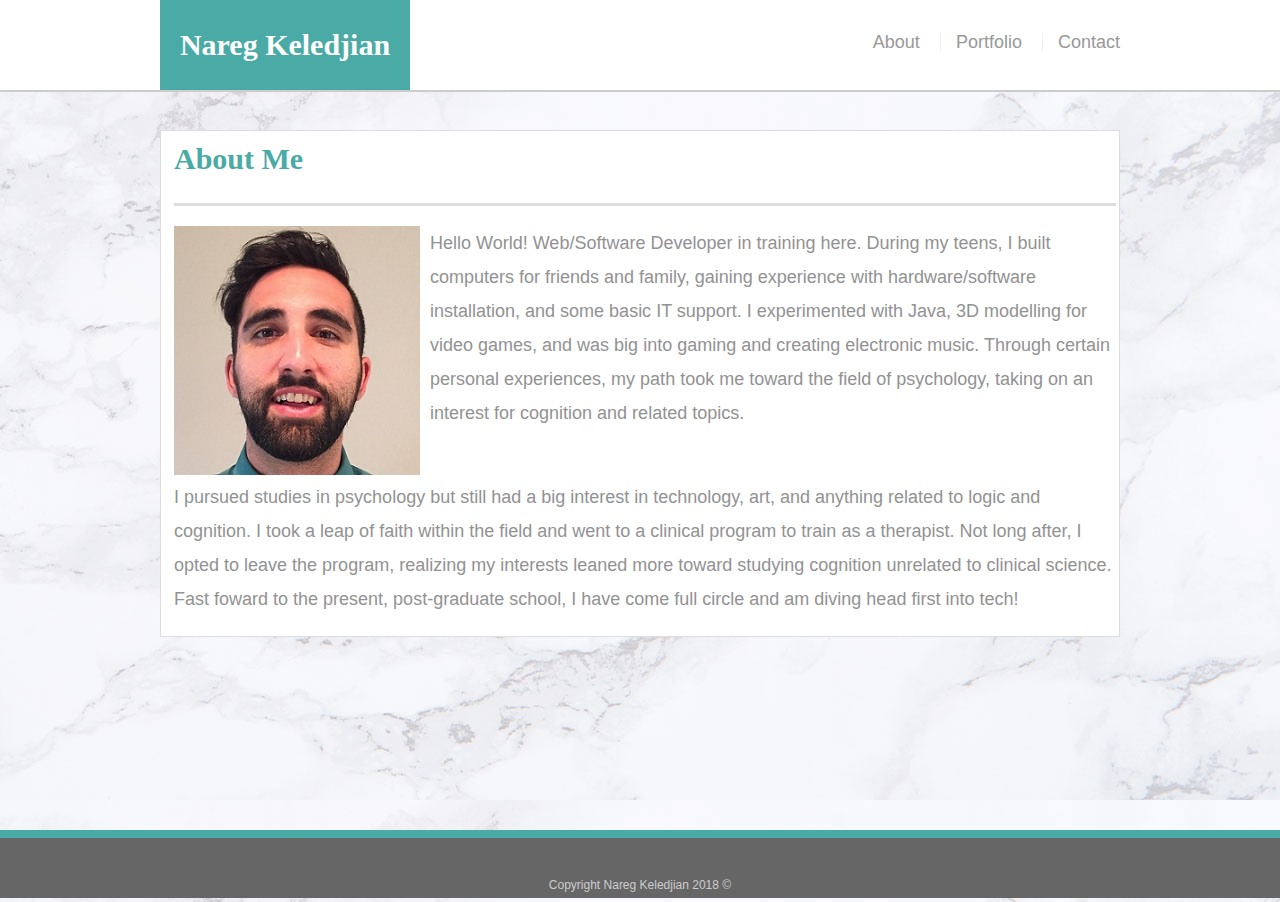
<file: index.html>
<!DOCTYPE html>
<html lang="en">
  <head>
      <meta charset="UTF-8">
      <meta name="viewport" content="width=device-width, initial-scale=1.0">
      <meta http-equiv="X-UA-Compatible" content="ie=edge">
      <link rel="stylesheet" type="text/css" href="assets/css/reset.css">
      <link rel="stylesheet" type="text/css" href="assets/css/style.css">
      <title> About | Nareg Keledjian </title>
  </head>
<body>
    <header id="masthead">
      <div class="container"> 
        <a href="index.html" id="logo">Nareg Keledjian</a>
        <nav>
          <a href="index.html">About </a>
          <a href="portfolio.html">Portfolio </a>
          <a href="contact.html">Contact</a>
        </nav>
      </div>
    </header>
<main>

  
<div id="main-container" class="container"><!--Container for page-->
    <section class="main-section"><!--Holds page content-->
      <h1>About Me</h1>
        <div class="flex-img">
          <img class="img" src="assets/images/headshot.jpg" alt="Portrait picture of Nareg">
        </div>    
        <div class="content">  
          <p>Hello World! Web/Software Developer in training here. During my teens, I built computers for friends
            and family, gaining experience with hardware/software installation, and some basic IT support. 
            I experimented with Java, 3D modelling for video games, and was big into gaming and 
            creating electronic music. Through certain personal experiences, my path took me toward the field of 
            psychology, taking on an interest for cognition and related topics. 
          </p>
        </div>
      
      <div class="content" style="margin-top: 50px;">
        <p>I pursued studies in psychology but 
          still had a big interest in technology, art, and anything related to logic and cognition. I took a leap of faith within the field and went to a clinical program to train as a therapist. Not long after, I opted to leave the program,
          realizing my interests leaned more toward studying cognition unrelated to clinical science. Fast foward to the present, post-graduate school, I have come full circle and am diving head first
          into tech! 
        </p>
      </div>
    </section>
    
</div>
    <footer>
      <div class="container">
      Copyright Nareg Keledjian 2018 &copy;
      </div>
    </footer>
</main>
</body>
</html>
</file>
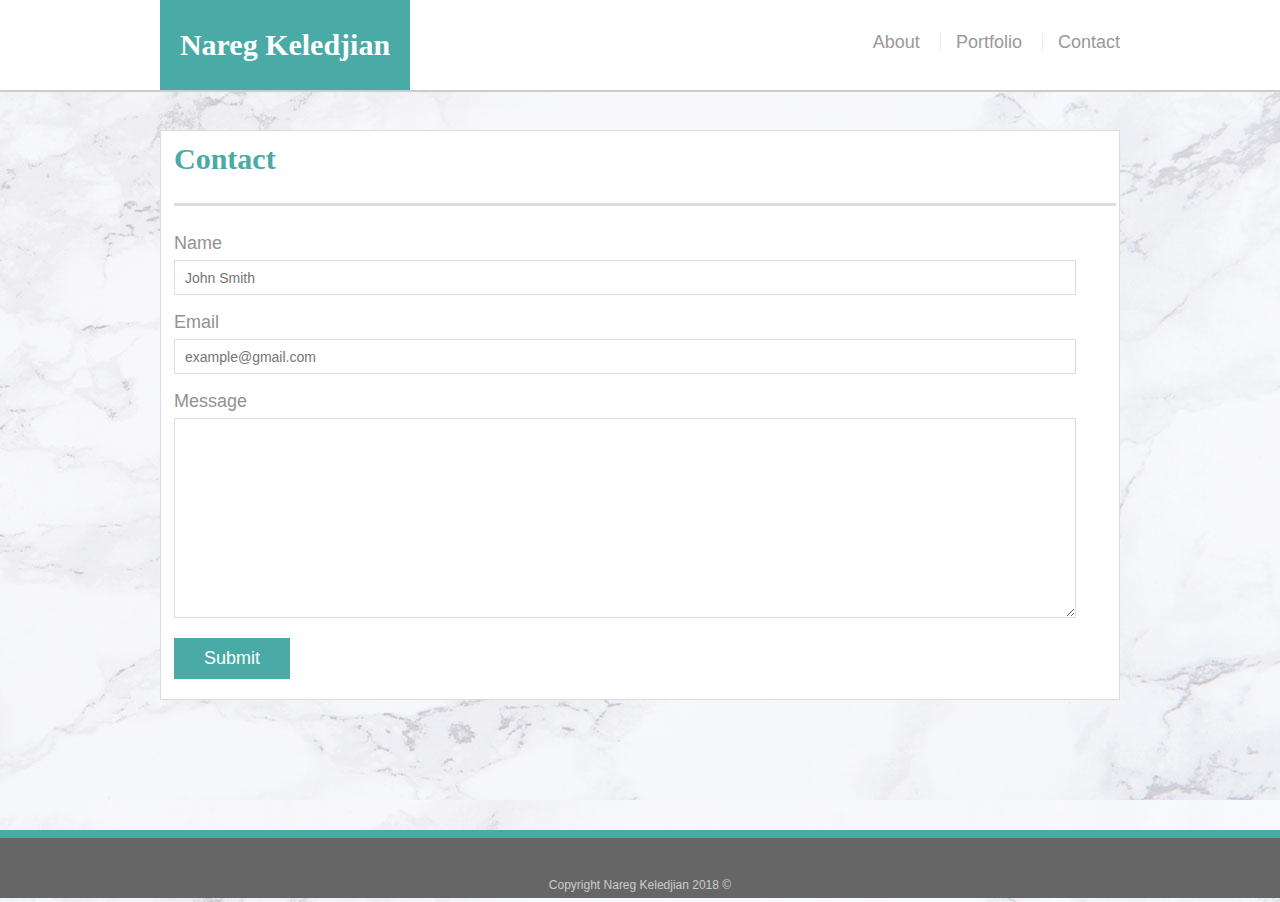
<file: contact.html>
<!DOCTYPE html>
<html lang="en">
  <head>
      <meta charset="UTF-8">
      <meta name="viewport" content="width=device-width, initial-scale=1.0">
      <meta http-equiv="X-UA-Compatible" content="ie=edge">
      <link rel="stylesheet" type="text/css" href="assets/css/reset.css">
      <link rel="stylesheet" type="text/css" href="assets/css/style.css">
      <title>Contact | Nareg Keledjian</title>
  </head>
<body>
    <header id="masthead">
        <div class="container"> 
          <a href="index.html" id="logo">Nareg Keledjian</a>
          <nav>
            <a href="index.html">About </a>
            <a href="portfolio.html">Portfolio </a>
            <a href="contact.html">Contact</a>
          </nav>
        </div>
      </header>

  <div id="main-container" class="container"> <!--Container for page-->
    <section class="main-section"> <!--Holds page content-->
      <h1>Contact</h1>

      <form id="contact-form">
        <ul>
          <li>
            <label for="name">Name</label>
            <input type="text" name="name" placeholder="John Smith" required="required">
          </li>
          <li>
            <label for="email">Email</label>
            <input type="email" id="email" name="email" placeholder="example@gmail.com" required="required">
          </li>
          <li>
            <label for="message">Message</label>
            <textarea id="message" name="message" required="required">
            </textarea>
          </li>
          
        </ul> 
        <input type="submit">
      </form>

    </section>

  </div>
    <footer>
      <div class="container">
        Copyright Nareg Keledjian 2018 &copy;
      </div>
    </footer>
</body>

</html>
</file>
<file: assets/css/style.css>
/*id = # (HIGH priority - style a single element, renders once)*/
/*class = . (LOW priority - style as many times as you like*/
body {
    font-family: Arial, "Helvetica Neue", Helvetica, sans-serif;
    font-size: 18px;
    line-height: 34px;
    color: #929292;
    background-image: url("../images/whiteMarble.jpg");
  }
  
  * {
    box-sizing: border-box;
  }
  
/* general */

.container {
    width: 100%;
    max-width: 960px;
    margin: 0 auto;
    clear: both;
  }

  h1,
  h2,
  h3,
  p {
    margin-bottom: 20px;
    margin-left: 10px;
  }
  
  p:last-child {
    margin-bottom: 0;
  }
  
  h1,
  h2,
  h3 {
    font-family: Georgia, Times, "Times New Roman", serif;
    font-weight: 700;
    color: #4aaaa5;
  }
  
  h1 {
    padding-bottom: 20px;
    font-size: 30px;
    line-height: 49px;
    border-bottom: 3px solid #dddddd;
  }
  
  h2,
  h3 {
    font-size: 22px;
  }

  .img {
    margin-left: 10px;
  }

.content {
    display: flex;
    justify-content: center;
}
/* Header */

#masthead {
    position: fixed;
    z-index: 99;
    width: 100%;
    margin: 0 0 30px;
    color: #ffffff;
    background: #ffffff;
    border-bottom: 2px solid #cccccc;
  }

#logo {
    float: left;
    width: 250px;
    height: 90px;
    font-family: Georgia, Times, "Times New Roman", serif;
    font-size: 30px;
    font-weight: 700;
    line-height: 90px;
    color: #ffffff;
    text-align: center;
    text-decoration: none;
    background: #4aaaa5;

}
nav {
    float: right;
    margin-top: 25px;
  }
  
  nav a {
    display: inline-block;
    padding-left: 15px;
    margin-left: 15px;
    line-height: 18px;
    color: #999;
    text-decoration: none;
    border-left: 1px solid #efefef;
  }
  
  nav a:first-child {
    border-left: 0 none;
  }

/* FOOTER */

footer {
    padding: 30px 0;
    clear: both;
    font-size: 12px;
    color: #ffffff;
    color: #cccccc;
    text-align: center;
    background: #666666;
    border-top: 8px solid #4aaaa5;
    height: 50px;
  }
  
  h3, h2 {
    padding-bottom: 20px;
    margin-bottom: 15px;
    line-height: 22px;
    border-bottom: 2px solid #eeeeee;
  }
  
/* The "MAIN" Attraction! */

#main-container {
    padding-top: 130px;
    min-height: calc(100vh - 70px);
}

.main-section {
    float: left;
    width: 100%;
    max-width: 960px;
    padding: 3px;
    padding-bottom: 20px;
    margin: 0 0 40px;
    background: #ffffff;
    border: 1px solid #dddddd;
}

.flex-img {
  display: flex;
  justify-content: flex-start;
  float: left;
}
/* PORTFOLIO PAGE */

.work {
    position: relative;
    float: left;
    width: 40%;
    margin: 20px 0 20px 20px;
    overflow: auto;
  }
  
  .work:nth-child(even) {
    margin-right: 10px;
  }
  
  .work img {
    width: 100%;
    border: 0 none;
    opacity: 0.8;
  }
  
  .work h3 {
    position: absolute;
    bottom: 10px;
    width: 100%;
    padding: 5px;
    margin-left: 0;
    margin-bottom: 1;
    font-weight: 300;
    line-height: 30px;
    color: #ffffff;
    text-align: center;
    background: #4aaaa5;
    border-bottom: 0;
  }
  
/* CONTACT PAGE */

#contact-form ul {
    margin-bottom: 20px;
  }
  
  #contact-form li {
    margin-bottom: 10px;
    margin-right: 40px;
    margin-left: 10px;
    list-style: none;
  }
  
  label,
  input[type=text],
  input[type=email],
  textarea {
    display: block;
    width: 100%;
  }
  
  input[type=text],
  input[type=email],
  textarea {
    height: 35px;
    padding: 0 10px;
    font-size: 14px;
    border: 1px solid #dddddd;
  }
  
  textarea {
    height: 200px;
  }
  
  input[type=submit] {
    padding: 10px 30px;
    font-size: 18px;
    margin-left: 10px;
    color: #ffffff;
    cursor: pointer;
    background: #4aaaa5;
    border: 0 none;
  }

/* MEDIA QUERIES */

@media screen and (min-width: 768px) {
    main, body, .nav, container
     {
        width: 100%;
    }
}

@media screen and (min-width: 992px) {
    main, body, .nav, container
    {
        width: 100%;
    }
}
</file>
